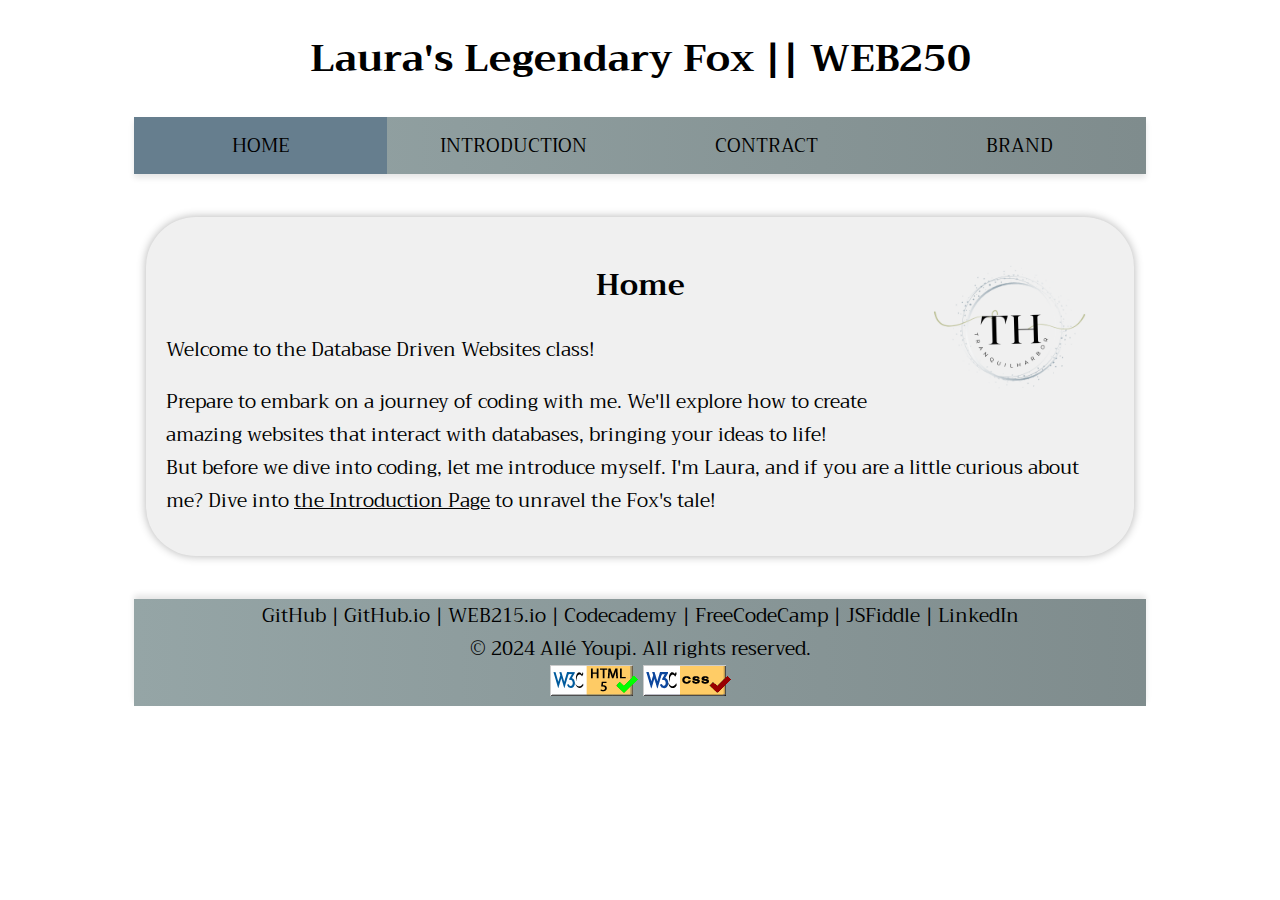
<file: index.html>
<!DOCTYPE html>
<html lang="en">
  <head>
        <meta charset="UTF-8">
        <title>Laura|| Legendary Fox || WEB250 || Home</title>
        <link rel="stylesheet" href="styles/default.css">   
        <link rel="preconnect" href="https://fonts.googleapis.com">
        <link rel="preconnect" href="https://fonts.gstatic.com" crossorigin>
        <link href="https://fonts.googleapis.com/css2?family=Trirong:wght@100;200;300;400;500&display=swap" rel="stylesheet">   
    </head>
  
<body>
   <header> 
        <h1> Laura's Legendary Fox || WEB250 </h1>
        <nav>
            <a class="active" href="index.html">HOME</a>
            <a href="introduction.html">INTRODUCTION</a>
            <a href="contract.html">CONTRACT</a>
            <a href="brand.html">BRAND</a>
        </nav>
    </header><br>
    
    <main>
        <h2>Home</h2>        
            <img src="images/2.png" alt="image 2">
            <p>Welcome to the Database Driven Websites class! </p>
            <p> Prepare to embark on a journey of coding with me. We'll explore how to create amazing websites that interact with databases, bringing your ideas to life!<br>
            But before we dive into coding, let me introduce myself. I'm Laura, and if you are
            a little curious about me? Dive into <a href="introduction.html">the Introduction Page</a> to unravel the Fox's tale!</p>  
    </main>
            
            <br>      
                                          
    <footer>                                                
            <a href="https://github.com/Lfauzia">GitHub |</a> 
            <a href="http://lfauzia.github.io/"> GitHub.io |</a>
            <a href="https://lfauzia.github.io/web215/"> WEB215.io |</a>
            <a href="https://www.codecademy.com/profiles/lnkazan0"> Codecademy |</a>
            <a href="https://www.freecodecamp.org/lnkazan0"> FreeCodeCamp |</a>
            <a href="https://jsfiddle.net/user/Lnkazan0/fiddles/"> JSFiddle |</a>
            <a href="https://www.linkedin.com/in/laura-f-07331a2aa/"> LinkedIn</a>
                 
            <p> &copy; 2024 Allé Youpi. All rights reserved.</p> 
            
            <p> 
                <a href="https://validator.w3.org/nu/?doc=https%3A%2F%2Flfauzia.github.io%2Fweb250%2Findex.html">
                <img src="images/button_validation_html5.png" width="88" height="31" alt="Validate webpage HTML.">
                </a>
                     
                <a href="https://validator.w3.org/nu/?doc=https%3A%2F%2FLfauzia.github.io%2Fweb250%2Fstyles%2Fdefault.css">
                <img src="images/button_validation_css.png" width="88" height="31" alt="Validate webpage CSS.">
                </a>
            </p>         
                
    </footer>
                             

</body>
</file>
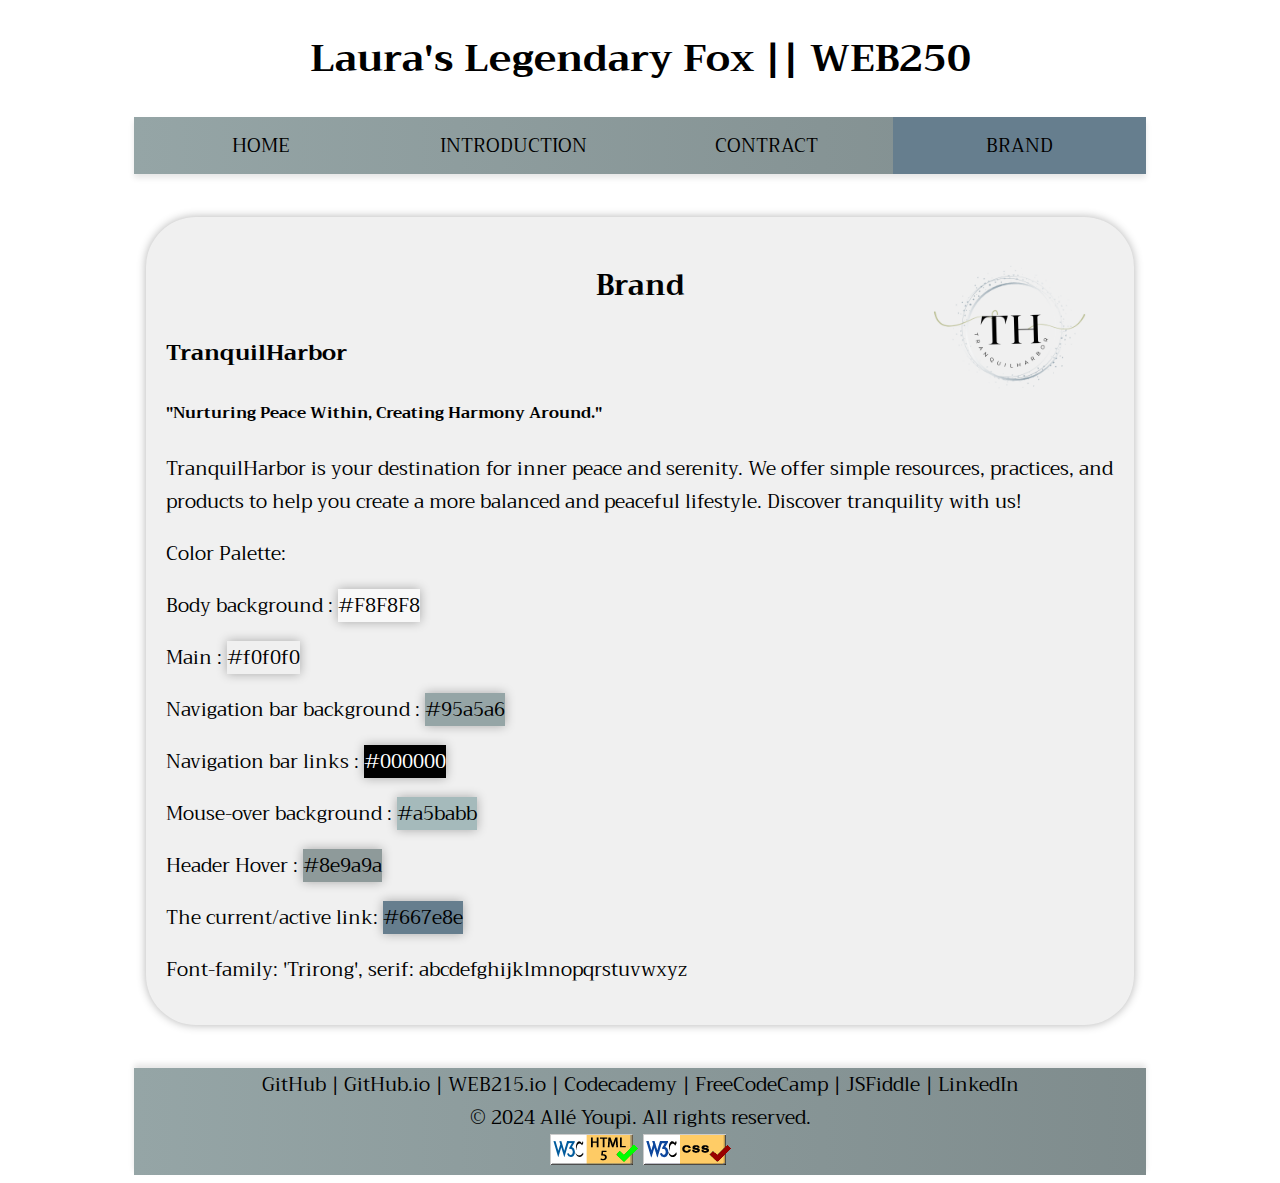
<file: brand.html>
<!DOCTYPE html>
<html lang="en">
  <head>
    <meta charset="UTF-8">
    <title>Laura|| Legendary Fox || WEB250 || Brand</title>
    <link rel="stylesheet" href="styles/default.css">
    <!--  my CSS "styles.css" -->
    <link rel="preconnect" href="https://fonts.googleapis.com">
    <link rel="preconnect" href="https://fonts.gstatic.com" crossorigin>
    <link href="https://fonts.googleapis.com/css2?family=Trirong:wght@100;200;300;400;500&display=swap" rel="stylesheet">

</head>
    
<body>
    <header> 
        <h1> Laura's Legendary Fox || WEB250 </h1>              
        <nav>
            <a href="index.html">HOME</a>
            <a href="introduction.html">INTRODUCTION</a>
            <a href="contract.html">CONTRACT</a>
            <a class="active" href="brand.html">BRAND</a>
        </nav>       
    </header><br>
    
    <main> 
        <h2>Brand</h2>     
        <img src="images/2.png" alt="image 2">       
        <h3>TranquilHarbor</h3>
        <h5>"Nurturing Peace Within, Creating Harmony Around."</h5>
        <p>TranquilHarbor is your destination for inner peace and serenity. We offer simple resources, practices, and products to help you create a more balanced and peaceful lifestyle. Discover tranquility with us! </p>             
        <p>Color Palette:</p>
        <p>Body background : <span class="color-F8F8F8">#F8F8F8</span></p> 
        <p>Main : <span class="color-f0f0f0">#f0f0f0</span></p>
        <p>Navigation bar background : <span class="color-95a5a6">#95a5a6</span></p>
        <p>Navigation bar links : <span class="color-000000">#000000</span></p>
        <p>Mouse-over background : <span class="color-a5babb">#a5babb</span></p>
        <p>Header Hover : <span class="color-8e9a9a">#8e9a9a</span></p>
        <p>The current/active link: <span class="color-667e8e">#667e8e</span></p>
        <p>Font-family: 'Trirong', serif: abcdefghijklmnopqrstuvwxyz </p>                                                                      
    </main>
    <br>
    <footer>                             
        <a href="https://github.com/Lfauzia">GitHub |</a> 
        <a href="http://lfauzia.github.io/"> GitHub.io |</a>
        <a href="https://lfauzia.github.io/web215/"> WEB215.io |</a>
        <a href="https://www.codecademy.com/profiles/lnkazan0"> Codecademy |</a>
        <a href="https://www.freecodecamp.org/lnkazan0"> FreeCodeCamp |</a>
        <a href="https://jsfiddle.net/user/Lnkazan0/fiddles/"> JSFiddle |</a>
        <a href="https://www.linkedin.com/in/laura-f-07331a2aa/"> LinkedIn</a>        
        <p> &copy; 2024 Allé Youpi. All rights reserved.</p> 
        <p>
            <a href="https://validator.w3.org/nu/?doc=https%3A%2F%2Flfauzia.github.io%2Fweb250%2Fbrand.html">
            <img src="images/button_validation_html5.png" width="88" height="31" alt="Validate webpage HTML.">
            </a>
            <a href="https://validator.w3.org/nu/?doc=https%3A%2F%2FLfauzia.github.io%2Fweb250%2Fstyles%2Fdefault.css">
            <img src="images/button_validation_css.png" width="88" height="31" alt="Validate webpage CSS.">
            </a> 
        </p>                       
    </footer>
</body>
</file>
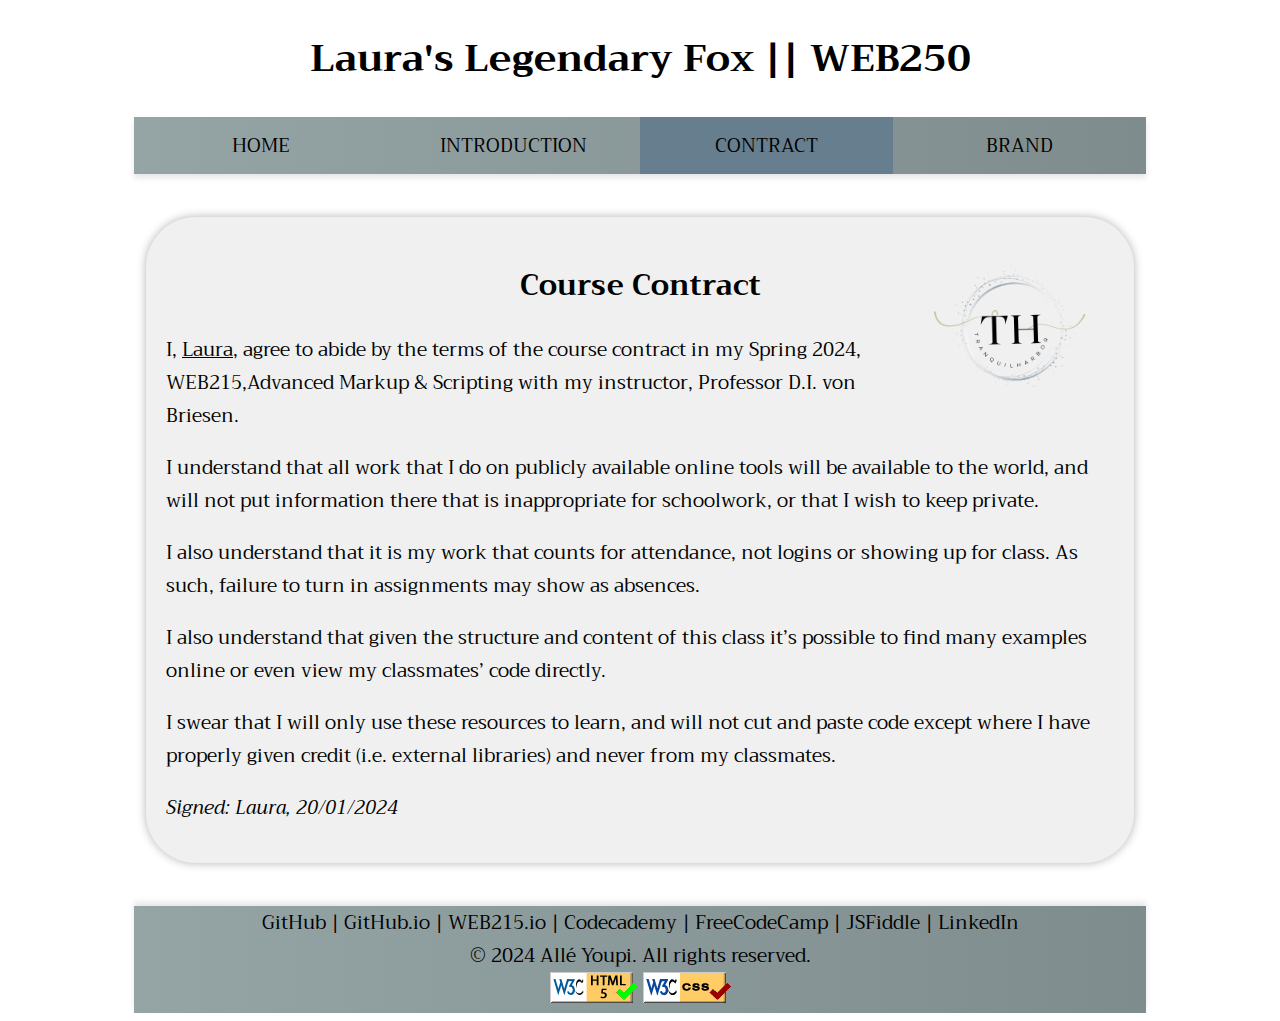
<file: contract.html>
<!DOCTYPE html>
<html lang="en">
  <head>
    <meta charset="UTF-8">
    <title>Laura|| Legendary Fox || WEB250 || Contract</title>
    <link rel="stylesheet" href="styles/default.css">
    <link rel="preconnect" href="https://fonts.googleapis.com">
    <link rel="preconnect" href="https://fonts.gstatic.com" crossorigin>
    <link href="https://fonts.googleapis.com/css2?family=Trirong:wght@100;200;300;400;500&display=swap" rel="stylesheet">
</head>
  
<body>
    <header> 
        <h1> Laura's Legendary Fox || WEB250 </h1>
        <nav>
            <a href="index.html">HOME</a>
            <a href="introduction.html">INTRODUCTION</a>
            <a class="active" href="contract.html">CONTRACT</a>
            <a href="brand.html">BRAND</a>
        </nav>
    </header><br>

    <main>
        <h2>Course Contract</h2>       
            <img src="images/2.png" alt="image 2"> 
            <p>I, <a href="introduction.html">Laura</a>, agree to abide by the terms of the course contract in my Spring 2024, WEB215,Advanced Markup & Scripting with my instructor, Professor D.I. von Briesen.</p>
            <p>I understand that all work that I do on publicly available online tools will be available to the world, and will not put information there that is inappropriate for schoolwork, or that I wish to keep private.</p>
            <p>I also understand that it is my work that counts for attendance, not logins or showing up for class. As such, failure to turn in assignments may show as absences.</p>
            <p>I also understand that given the structure and content of this class it’s possible to find many examples online or even view my classmates’ code directly.</p>
            <p>I swear that I will only use these resources to learn, and will not cut and paste code except where I have properly given credit (i.e. external libraries) and never from my classmates.</p>
            <p id="signature">Signed: Laura, 20/01/2024 </p> 
    </main>
    <br>                           
    <footer>                               
        <a href="https://github.com/Lfauzia">GitHub |</a> 
        <a href="http://lfauzia.github.io/"> GitHub.io |</a>
        <a href="https://lfauzia.github.io/web215/"> WEB215.io |</a>
        <a href="https://www.codecademy.com/profiles/lnkazan0"> Codecademy |</a>
        <a href="https://www.freecodecamp.org/lnkazan0"> FreeCodeCamp |</a>
        <a href="https://jsfiddle.net/user/Lnkazan0/fiddles/"> JSFiddle |</a>
        <a href="https://www.linkedin.com/in/laura-f-07331a2aa/"> LinkedIn</a>
        
        <p> &copy; 2024 Allé Youpi. All rights reserved.</p> 
        <p>
            <a href="https://validator.w3.org/nu/?doc=https%3A%2F%2Flfauzia.github.io%2Fweb250%2Fcontract.html">
            <img src="images/button_validation_html5.png" width="88" height="31" alt="Validate webpage HTML.">
            </a>
            <a href="https://validator.w3.org/nu/?doc=https%3A%2F%2FLfauzia.github.io%2Fweb250%2Fstyles%2Fdefault.css">
            <img src="images/button_validation_css.png" width="88" height="31" alt="Validate webpage CSS.">
            </a>    
        </p>          
    </footer>                
</body>
</file>
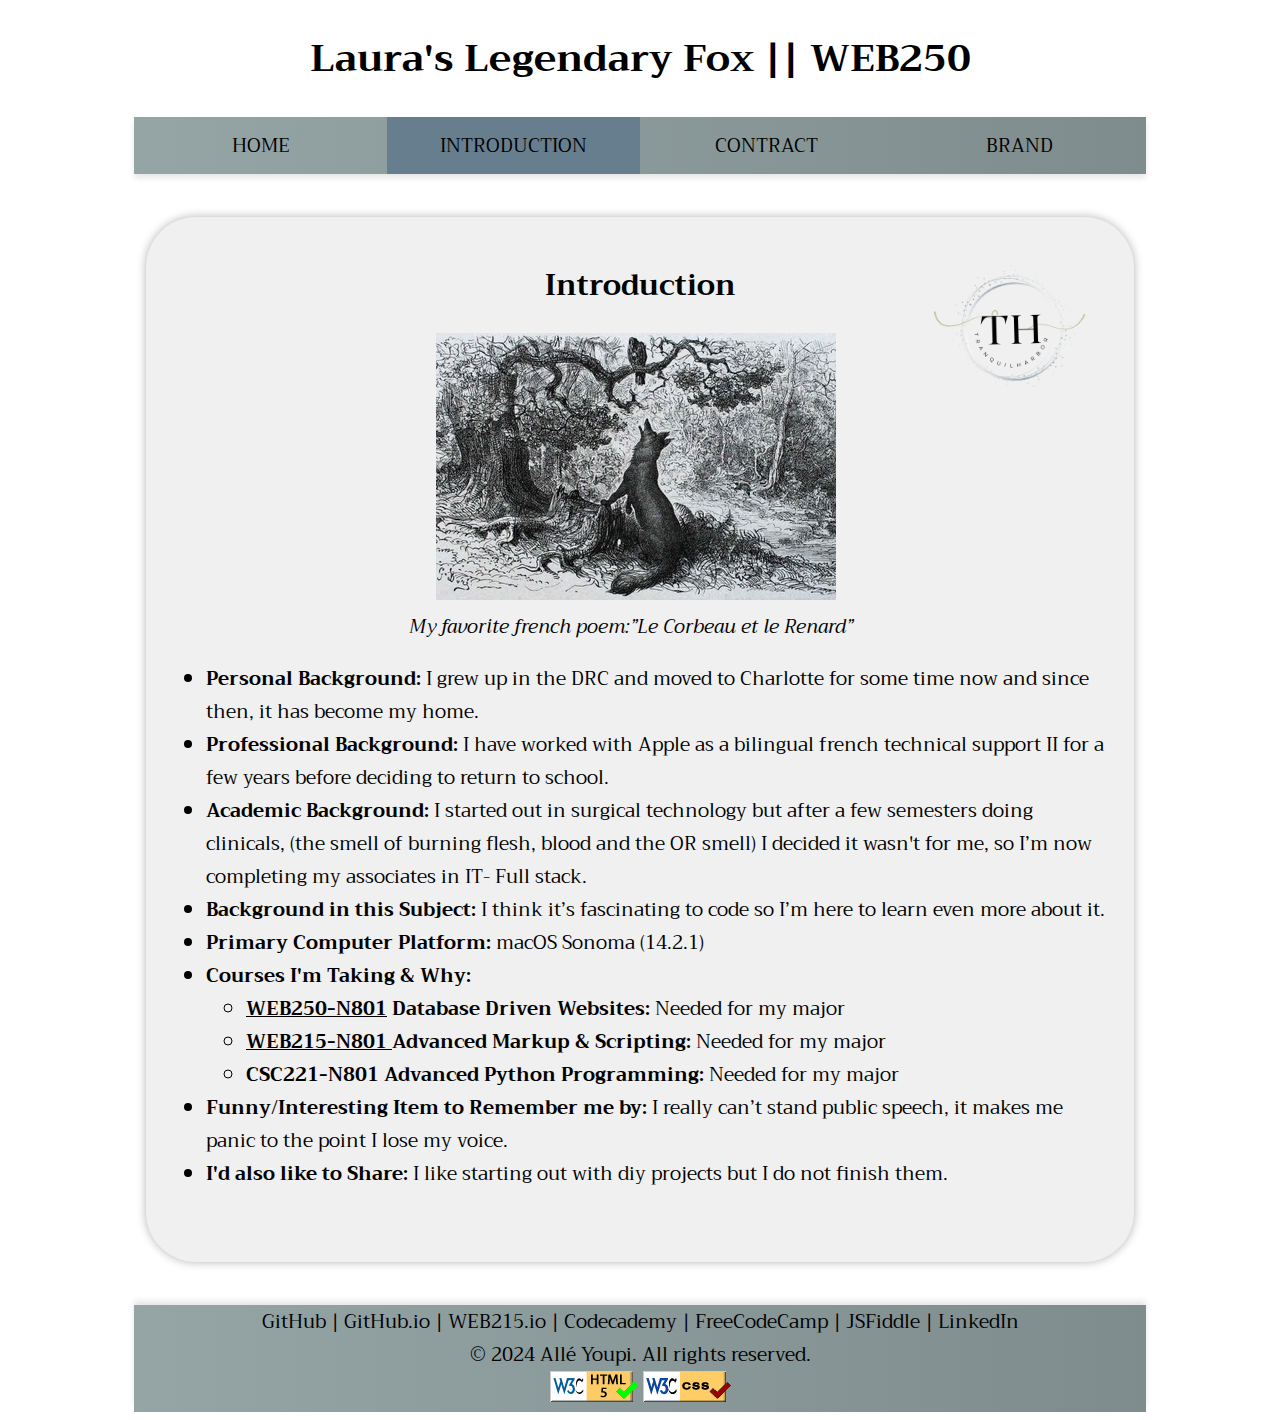
<file: introduction.html>
<!DOCTYPE html>
<html lang="en">
  <head>
    <meta charset="UTF-8">
    <title>Laura|| Legendary Fox || WEB250 || Introduction</title>
    <link rel="stylesheet" href="styles/default.css">
    <!--  my CSS "styles.css" -->
    <link rel="preconnect" href="https://fonts.googleapis.com">
    <link rel="preconnect" href="https://fonts.gstatic.com" crossorigin>
    <link href="https://fonts.googleapis.com/css2?family=Trirong:wght@100;200;300;400;500&display=swap" rel="stylesheet">

</head>
  
<body>

    <header> 
        <h1> Laura's Legendary Fox || WEB250 </h1>
        <nav>
            <a href="index.html">HOME</a>
            <a class="active" href="introduction.html">INTRODUCTION</a>
            <a href="contract.html">CONTRACT</a>
            <a href="brand.html">BRAND</a>
        </nav>
    </header><br>
    <main>
        <h2>Introduction</h2>
        <img src="images/2.png" alt="image 2">
        <figure><img src="images/le-corbeau-et-le-renard.jpg" alt="Fox and Crow">
                <figcaption >My favorite french poem:”Le Corbeau et le Renard”</figcaption>
        </figure>
                
        <ul>
            <li>
            <strong>Personal Background:</strong> I grew up in the DRC and moved
            to Charlotte for some time now and since then, it has become my home.
            </li>                        
            <li>           
            <strong>Professional Background:</strong> I have worked with Apple as
            a bilingual french technical support II for a few years before
            deciding to return to school.
            </li>
            <li>
            <strong>Academic Background:</strong> I started out in surgical
            technology but after a few semesters doing clinicals, (the smell of
            burning flesh, blood and the OR smell) I decided it wasn't for me, so
            I’m now completing my associates in IT- Full stack.
            </li>
            <li>
            <strong>Background in this Subject:</strong> I think it’s fascinating
            to code so I’m here to learn even more about it.
            </li>
            <li>
            <strong>Primary Computer Platform:</strong> macOS Sonoma (14.2.1)
            </li>
            <li>
            <strong>Courses I'm Taking & Why:</strong>
                <ul>            
                    <li>       
                    <strong><a href="index.html">WEB250-N801</a> Database Driven Websites:</strong> Needed for my major
                    </li>
                    <li>
                    <strong> <a href="https://lfauzia.github.io/web215/index.html">WEB215-N801 </a>Advanced Markup & Scripting:</strong> Needed for my major
                    </li>
                    <li>
                    <strong>CSC221-N801 Advanced Python Programming:</strong> Needed for my major
                    </li>
                </ul>                                    
            </li>
            <li>
            <strong>Funny/Interesting Item to Remember me by:</strong> I really can’t stand public speech, it makes me panic to the point I lose my voice.
            </li>           
            <li>
            <strong>I'd also like to Share:</strong> I like starting out with diy projects but I do not finish them.
            </li>
        </ul>
        <br>                        
    </main>
    <br>

    <footer>                                   
        <a href="https://github.com/Lfauzia">GitHub |</a> 
        <a href="http://lfauzia.github.io/"> GitHub.io |</a>
        <a href="https://lfauzia.github.io/web215/"> WEB215.io |</a>
        <a href="https://www.codecademy.com/profiles/lnkazan0"> Codecademy |</a>
        <a href="https://www.freecodecamp.org/lnkazan0"> FreeCodeCamp |</a>
        <a href="https://jsfiddle.net/user/Lnkazan0/fiddles/"> JSFiddle |</a>
        <a href="https://www.linkedin.com/in/laura-f-07331a2aa/"> LinkedIn</a>
        
        <p> &copy; 2024 Allé Youpi. All rights reserved.</p> 
        <p>
            <a href="https://validator.w3.org/nu/?doc=https%3A%2F%2Flfauzia.github.io%2Fweb250%2Fintroduction.html">
            <img src="images/button_validation_html5.png" width="88" height="31" alt="Validate webpage HTML.">
            </a> 
            <a href="https://validator.w3.org/nu/?doc=https%3A%2F%2FLfauzia.github.io%2Fweb250%2Fstyles%2Fdefault.css">
            <img src="images/button_validation_css.png" width="88" height="31" alt="Validate webpage CSS.">
            </a> 
        </p>
    </footer>        
</body>
</file>
<file: styles/default.css>
/*alignment */
header > nav,h1, h2, h4, footer {
    text-align: center;
    
}

body{
  font-family: 'Trirong', serif;
    font-size: 19px;
}

/* Common styles for anchor tags */
a {
    text-decoration: none;
    color: #000000;
}

a.active {
  background-color: #667e8e;
}

/* Navigation menu styles */
header > nav {
  display: flex;
  justify-content: space-between; 
  background-color: #95a5a6;
  overflow: auto;
  font-weight: 400;
  box-shadow: 0px 4px 6px rgba(0, 0, 0, 0.1);    
}

/* Header */
header {
  margin-left: auto;
  margin-right: auto;
  max-width: 80%;
}

/* Gradient Background */
header > nav, footer {
background: linear-gradient(to right, #95a5a6, #7f8c8d);
}

header > nav a {    
  padding: 12px 20px; 
    color: #000000;
    text-decoration: none;
    width: 22.8%;
    transition: transform 0.3s ease;
}

header > nav a:hover {
  background-color: #8e9a9a;
  transition: background-color 0.3s ease;
  transform: translateY(-2px);
}

/* Main content area styles */
main {   
    position: relative;
    background-color: #f0f0f0;
    max-width:75%;
    margin: 10px auto; /* Center the container and add top/bottom margin */
    padding: 20px;
    border-radius: 50px;
    box-shadow: 0px 0px 10px rgba(0, 0, 0, 0.3); /* Added shadow for depth */
}

/* Additional styles */
main a[href="index.html"], 
main a[href="https://lfauzia.github.io/web215/index.html"], 
main p a[href="introduction.html"] {
  text-decoration: underline;
}

main li a {
  text-decoration: underline;
}


main > figure > img {
    display: inline-block;
    margin: 0 auto;
    max-width: 100%;
    padding-left: 230px;
   
}

main > figure > figcaption  {   
    font-style: italic;
    padding-left: 203px;
}

#signature {
    font-style: italic;
}

main > img {
  float: right; 
  margin-left: 20px; /*  to create space between the text and the image */
  max-width: 200px; 
  margin-top: -106px;
}

main p:nth-child(2) a {
  text-decoration: underline;
}

/* Footer navigation bar styles */
footer {
  background-color: #95a5a6;
  text-decoration: none; 
  overflow: auto;
  margin-left: auto;
  margin-right: auto;
  max-width: 80%;
  box-shadow: 0px -4px 6px rgba(0, 0, 0, 0.1);
}

footer > p {
  margin: 0 0; 
}

  /* Responsive Design */
@media screen and (max-width: 768px) {
  header > div, footer {
      padding: 15px;
      font-size: 14px;
  }
}
/* logo */
.brand-content {
  display: flex;
  align-items: center; /* Center vertically */
}

.text {
  flex: 1; /* Take up remaining space */
  padding-right: 20px; /* Add space between text and image */
}

img.logo {
  max-width: 100%; 
  box-shadow: 0px 0px 25px rgba(0, 0, 0, 0.3); /* Add shadow effect */
  float: right; /* Align the image to the right */
}

/* my color palette*/
.color-F8F8F8 {
  background-color: #F8F8F8;
  color: #000000;
  box-shadow: 0px 0px 10px rgba(0, 0, 0, 0.3);
}

.color-f0f0f0 {
  background-color: #f0f0f0;
  color: #000000;
  box-shadow: 0px 0px 10px rgba(0, 0, 0, 0.3);
}

.color-95a5a6 {
  background-color: #95a5a6;
  color: #000000;
  box-shadow: 0px 0px 10px rgba(0, 0, 0, 0.3);
}

.color-000000 {
  background-color: #000000;
  color: #ffffff;
  box-shadow: 0px 0px 10px rgba(0, 0, 0, 0.3);
}

.color-a5babb {
  background-color: #a5babb;
  color: #000000;
  box-shadow: 0px 0px 10px rgba(0, 0, 0, 0.3);
}

.color-8e9a9a {
  background-color: #8e9a9a;
  color: #000000;
  box-shadow: 0px 0px 10px rgba(0, 0, 0, 0.3);
}

.color-667e8e {
  background-color: #667e8e;
  color: #000000;
  box-shadow: 0px 0px 10px rgba(0, 0, 0, 0.3);
}
/* my color palette ends */

/*fizzbuzzbang*/

.container {
  display: flex;
  justify-content: space-between;
}

.form-container {
  width: 49%;

}

.result-container {
  width: 50%; 
  text-align:justify; 
}

/*registration form*/
.form-group {
  margin-bottom: 15px; 
}

.form-group input[type="text"],
.form-group input[type="email"],
.form-group input[type="password"] {
  width: 100%; 
  padding: 10px;
  border: 1px solid #ccc;
  border-radius: 5px; 
  box-sizing: border-box;
}

/* well table */
</file>
